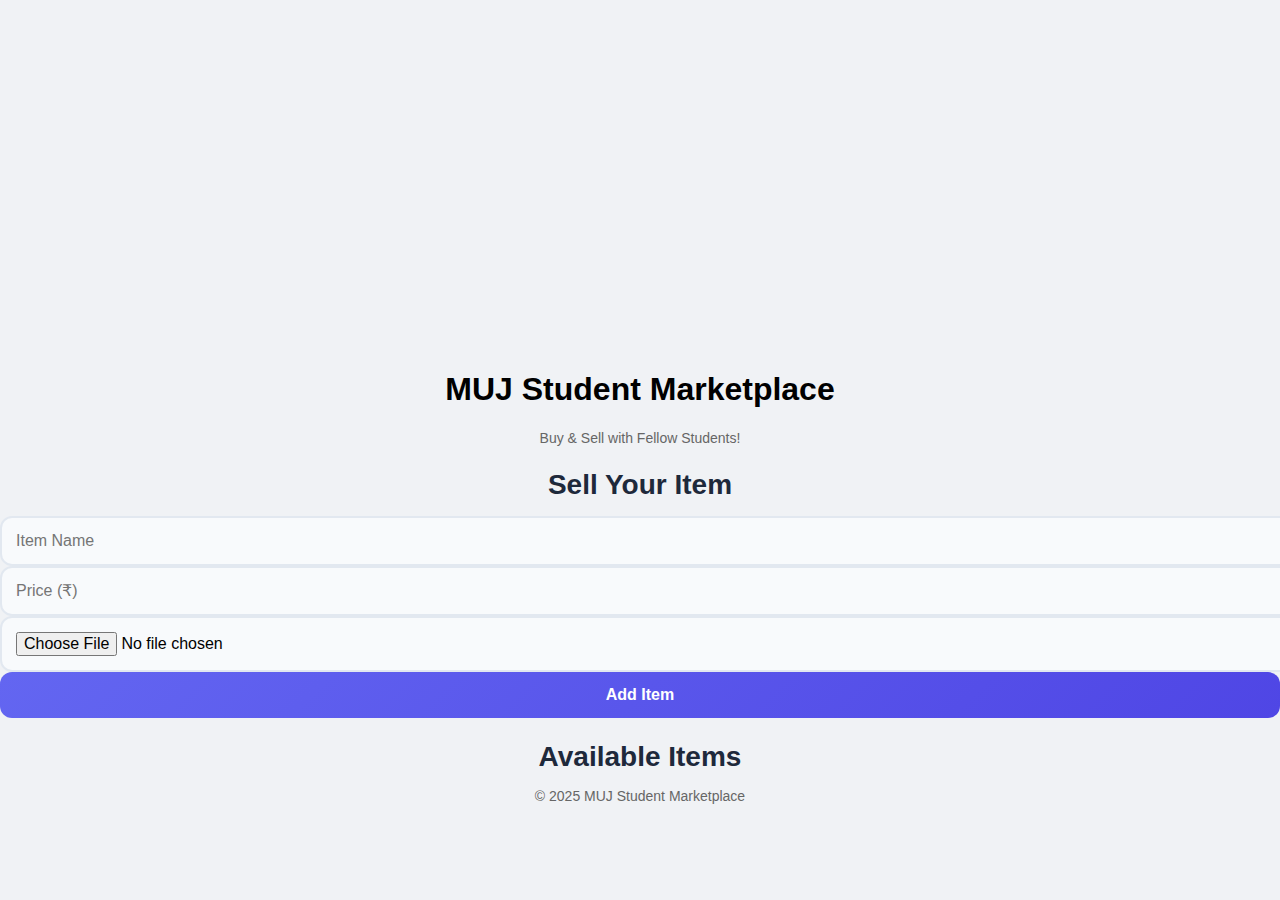
<file: marketplace.html>
<!DOCTYPE html>
<html lang="en">

<head>
    <meta charset="UTF-8">
    <meta name="viewport" content="width=device-width, initial-scale=1.0">
    <title>College Marketplace</title>
    <link rel="stylesheet" href="styles.css">
</head>

<body>
    <div class="parallax"></div>

    <header>
        <h1>MUJ Student Marketplace</h1>
        <p>Buy & Sell with Fellow Students!</p>
    </header>

    <main>
        <section id="add-item">
            <h2>Sell Your Item</h2>
            <form id="itemForm">
                <input type="text" id="itemName" placeholder="Item Name" required>
                <input type="number" id="itemPrice" placeholder="Price (₹)" required>
                <input type="file" id="itemImage" accept="image/*">
                <button type="submit">Add Item</button>
            </form>
        </section>

        <section id="marketplace">
            <h2>Available Items</h2>
            <div id="itemList"></div>
        </section>
    </main>

    <footer>
        <p>&copy; 2025 MUJ Student Marketplace</p>
    </footer>

    <script src="script.js"></script>
</body>

</html>
</file>
<file: styles.css>
body {
    font-family: 'Inter', sans-serif;
    margin: 0;
    padding: 0;
    text-align: center;
    background-color: #f0f2f5;
}

.header-container {
    background: linear-gradient(135deg, #6366f1, #4f46e5);
    padding: 20px;
    border-bottom: none;
    box-shadow: 0 4px 12px rgba(0, 0, 0, 0.1);
}

.header-container h1 {
    font-size: 32px;
    color: white;
    margin: 0;
    letter-spacing: 1px;
}

.header-image {
    text-align: center;
    margin: 30px 0;
}

.header-image img {
    width: 90%;
    max-width: 800px;
    border-radius: 16px;
    box-shadow: 0 8px 24px rgba(0, 0, 0, 0.15);
    transition: transform 0.3s ease;
}

.header-image img:hover {
    transform: scale(1.02);
}

.parallax {
    background-image: url('https://source.unsplash.com/1600x900/?college,students');
    height: 350px;
    background-attachment: fixed;
    background-position: center;
    background-repeat: no-repeat;
    background-size: cover;
}

.form-container {
    width: 400px;
    margin: -70px auto 50px;
    padding: 40px;
    background: white;
    border-radius: 20px;
    box-shadow: 0 8px 24px rgba(0, 0, 0, 0.12);
    position: relative;
    animation: fadeIn 0.8s ease-out;
}

h2 {
    margin-bottom: 15px;
    color: #1e293b;
    font-size: 28px;
}

p {
    color: #666;
    font-size: 14px;
}

.input-group {
    margin-bottom: 20px;
    position: relative;
}

input {
    width: 100%;
    padding: 14px;
    border-radius: 12px;
    border: 2px solid #e2e8f0;
    font-size: 16px;
    transition: all 0.3s ease;
    background: #f8fafc;
}

input:focus {
    border-color: #6366f1;
    background: white;
    box-shadow: 0 0 0 4px rgba(99, 102, 241, 0.1);
}

button {
    width: 100%;
    padding: 14px;
    border: none;
    background: linear-gradient(135deg, #6366f1, #4f46e5);
    color: white;
    font-size: 16px;
    font-weight: 600;
    cursor: pointer;
    border-radius: 12px;
    transition: all 0.3s ease;
}

button:hover {
    transform: translateY(-2px);
    box-shadow: 0 4px 12px rgba(79, 70, 229, 0.3);
}

.signup-text {
    margin-top: 20px;
    font-size: 15px;
    color: #64748b;
}

.signup-text a {
    color: #6366f1;
    text-decoration: none;
    font-weight: 600;
    transition: color 0.2s ease;
}

.signup-text a:hover {
    color: #4f46e5;
    text-decoration: none;
}

@keyframes fadeIn {
    from {
        opacity: 0;
        transform: translateY(-20px);
    }

    to {
        opacity: 1;
        transform: translateY(0);
    }
}
</file>
